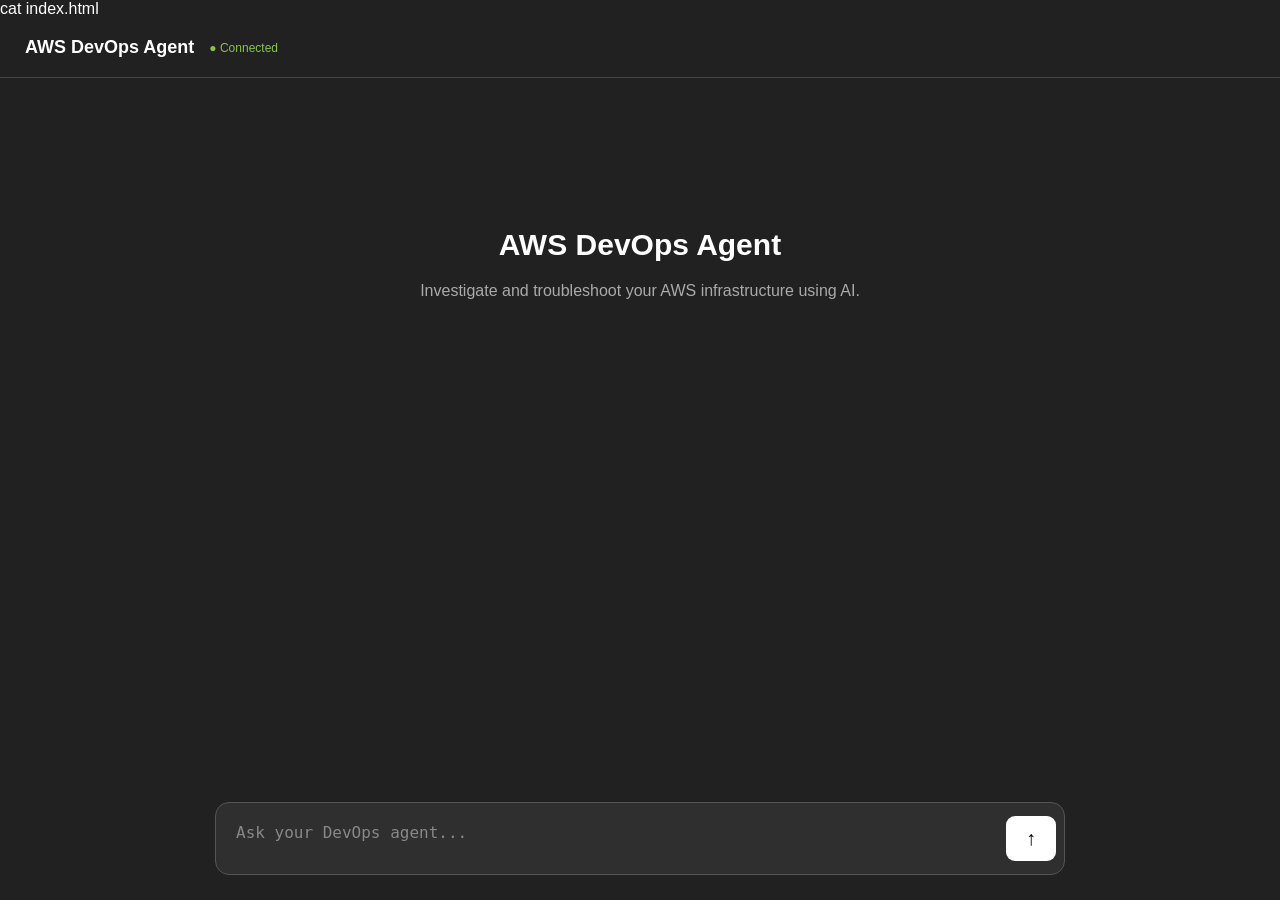
<file: aws/day-02/templates/index.html>
cat index.html 
<!DOCTYPE html>
<html lang="en">

<head>
    <meta charset="UTF-8">
    <meta name="viewport" content="width=device-width, initial-scale=1.0">

    <title>AWS DevOps Agent</title>

    <style>
        * {
            box-sizing: border-box;
        }

        body {
            margin: 0;
            font-family: Arial, Helvetica, sans-serif;
            background: #212121;
            color: #ffffff;
            height: 100vh;
            display: flex;
            flex-direction: column;
        }

        /* Header */

        .header {
            height: 60px;
            border-bottom: 1px solid #444;
            display: flex;
            align-items: center;
            padding: 0 25px;
            font-size: 18px;
            font-weight: bold;
        }

        .status {
            margin-left: 15px;
            font-size: 12px;
            color: #8bc34a;
            font-weight: normal;
        }

        /* Main */

        .container {
            flex: 1;
            display: flex;
            justify-content: center;
            overflow: hidden;
        }

        .chat {
            width: 850px;
            display: flex;
            flex-direction: column;
            height: 100%;
        }

        /* Messages */

        #messages {
            flex: 1;
            overflow-y: auto;
            padding: 30px 10px;
        }

        .message {
            padding: 18px;
            margin-bottom: 12px;
            border-radius: 10px;
            line-height: 1.6;
            white-space: pre-wrap;
        }

        .user {
            background: #2f2f2f;
        }

        .assistant {
            background: #1f1f1f;
        }

        .label {
            font-weight: bold;
            margin-bottom: 8px;
        }

        /* Welcome */

        .welcome {
            text-align: center;
            margin-top: 120px;
            color: #aaa;
        }

        .welcome h1 {
            color: white;
            font-size: 30px;
        }

        .welcome p {
            font-size: 16px;
        }

        /* Input */

        .input-area {
            padding: 15px 0 25px;
        }

        .input-box {
            display: flex;
            background: #2f2f2f;
            border: 1px solid #555;
            border-radius: 14px;
            padding: 8px;
        }

        textarea {
            flex: 1;
            resize: none;
            border: none;
            outline: none;
            background: transparent;
            color: white;
            padding: 12px;
            font-size: 16px;
            height: 55px;
        }

        textarea::placeholder {
            color: #888;
        }

        button {
            width: 50px;
            height: 45px;
            border: none;
            border-radius: 9px;
            background: white;
            color: black;
            cursor: pointer;
            font-size: 20px;
            margin-top: 5px;
        }

        button:hover {
            background: #ddd;
        }

        button:disabled {
            background: #555;
            color: #888;
            cursor: not-allowed;
        }

        /* Thinking */

        .thinking {
            color: #aaa;
        }

        .dots {
            display: inline-block;
            margin-left: 5px;
        }

        /* Tool activity */

        .tool-box {
            background: #292929;
            border: 1px solid #444;
            border-radius: 8px;
            padding: 12px;
            margin-top: 10px;
            color: #aaa;
            font-size: 14px;
        }

        .tool-success {
            color: #8bc34a;
        }

        /* Scrollbar */

        #messages::-webkit-scrollbar {
            width: 8px;
        }

        #messages::-webkit-scrollbar-track {
            background: #212121;
        }

        #messages::-webkit-scrollbar-thumb {
            background: #555;
            border-radius: 5px;
        }

        @media (max-width: 900px) {
            .chat {
                width: 95%;
            }
        }
    </style>
</head>


<body>

    <!-- HEADER -->

    <div class="header">

        AWS DevOps Agent

        <span class="status">
            ● Connected
        </span>

    </div>


    <!-- CHAT -->

    <div class="container">

        <div class="chat">

            <div id="messages">

                <!-- Welcome screen -->

                <div class="welcome" id="welcome">

                    <h1>AWS DevOps Agent</h1>

                    <p>
                        Investigate and troubleshoot your AWS infrastructure using AI.
                    </p>

                </div>

            </div>


            <!-- INPUT -->

            <div class="input-area">

                <div class="input-box">

                    <textarea
                        id="message"
                        placeholder="Ask your DevOps agent..."
                        onkeydown="handleKey(event)"
                    ></textarea>

                    <button
                        id="sendButton"
                        onclick="sendMessage()"
                    >
                        ↑
                    </button>

                </div>

            </div>

        </div>

    </div>


<script>

/* --------------------------------------------------
   ENTER KEY
-------------------------------------------------- */

function handleKey(event) {

    if (event.key === "Enter" && !event.shiftKey) {

        event.preventDefault();

        sendMessage();
    }
}


/* --------------------------------------------------
   SEND MESSAGE
-------------------------------------------------- */

async function sendMessage() {

    const input = document.getElementById("message");

    const button = document.getElementById("sendButton");

    const messages = document.getElementById("messages");

    const welcome = document.getElementById("welcome");


    const message = input.value.trim();


    if (!message) {
        return;
    }


    /* Remove welcome screen */

    if (welcome) {
        welcome.remove();
    }


    /* Add user message */

    messages.innerHTML += `

        <div class="message user">

            <div class="label">
                You
            </div>

            ${escapeHtml(message)}

        </div>

    `;


    /* Clear input */

    input.value = "";


    /* Disable button */

    button.disabled = true;


    /* Thinking message */

    const thinkingId = "thinking-" + Date.now();


    messages.innerHTML += `

        <div
            class="message assistant thinking"
            id="${thinkingId}"
        >

            <div class="label">
                AWS DevOps Agent
            </div>

            <div class="tool-box">

                Investigating your AWS environment
                <span class="dots">...</span>

            </div>

        </div>

    `;


    scrollToBottom();


    try {

        const response = await fetch("/chat", {

            method: "POST",

            headers: {
                "Content-Type": "application/json"
            },

            body: JSON.stringify({
                message: message
            })

        });


        const data = await response.json();


        /* Remove thinking message */

        const thinking =
            document.getElementById(thinkingId);

        if (thinking) {
            thinking.remove();
        }


        /* Display error */

        if (data.error) {

            messages.innerHTML += `

                <div class="message assistant">

                    <div class="label">
                        AWS DevOps Agent
                    </div>

                    ${escapeHtml(data.error)}

                </div>

            `;

        }

        else {

            /* Display agent response */

            messages.innerHTML += `

                <div class="message assistant">

                    <div class="label">
                        AWS DevOps Agent
                    </div>

                    ${formatResponse(data.answer)}

                </div>

            `;

        }


    }

    catch (error) {

        const thinking =
            document.getElementById(thinkingId);

        if (thinking) {

            thinking.innerHTML = `

                <div class="label">
                    AWS DevOps Agent
                </div>

                <div class="tool-box">
                    Unable to connect to the agent.
                </div>

            `;

        }

    }


    /* Enable button */

    button.disabled = false;


    input.focus();


    scrollToBottom();
}


/* --------------------------------------------------
   FORMAT RESPONSE
-------------------------------------------------- */

function formatResponse(text) {

    if (!text) {
        return "";
    }


    return escapeHtml(text)
        .replace(/\n/g, "<br>")
        .replace(/\*\*(.*?)\*\*/g, "<strong>$1</strong>");

}


/* --------------------------------------------------
   HTML ESCAPE
-------------------------------------------------- */

function escapeHtml(text) {

    const div = document.createElement("div");

    div.textContent = text;

    return div.innerHTML;
}


/* --------------------------------------------------
   SCROLL
-------------------------------------------------- */

function scrollToBottom() {

    const messages =
        document.getElementById("messages");

    messages.scrollTop = messages.scrollHeight;

}

</script>

</body>

</html>
</file>
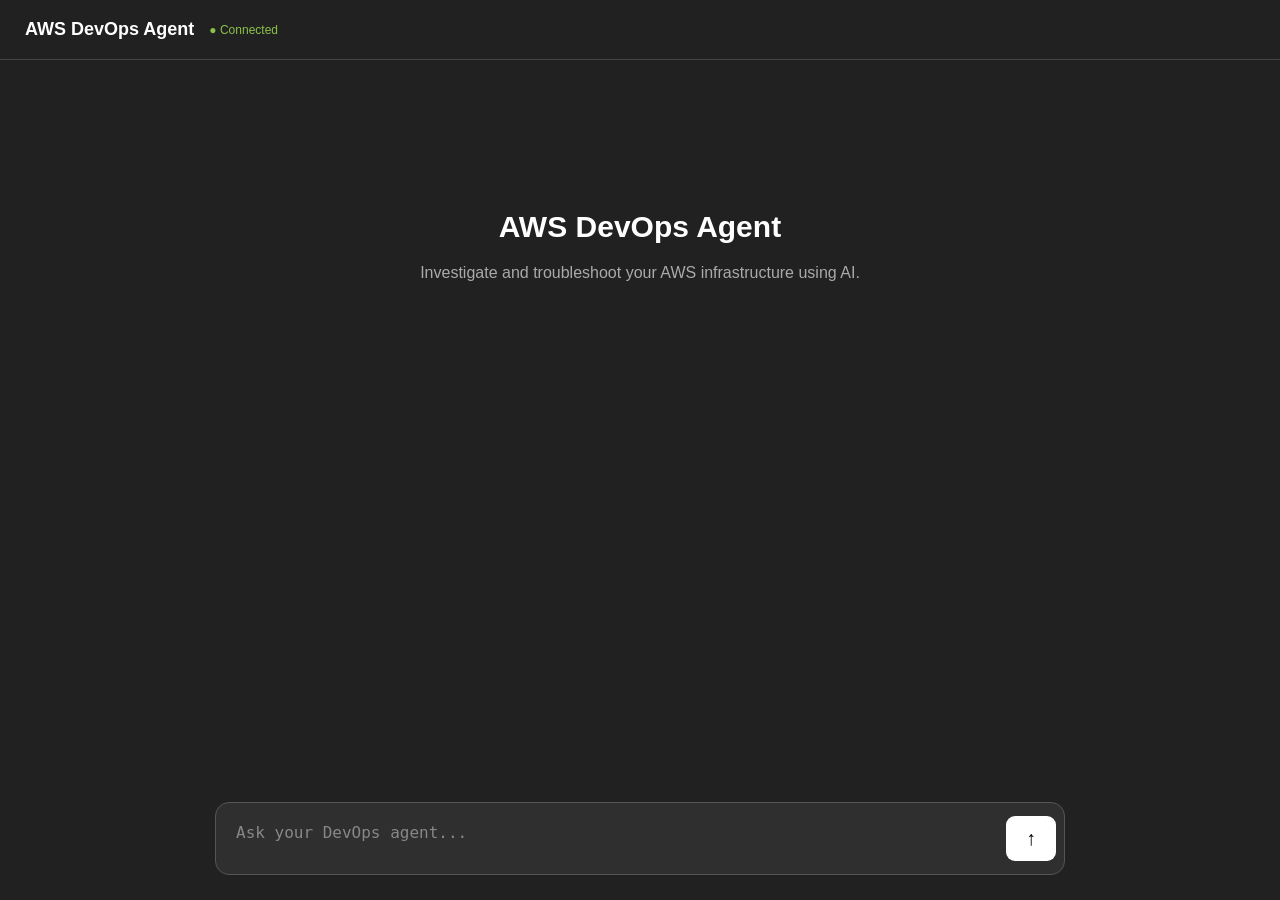
<file: aws/day-03/templates/index.html>
<!DOCTYPE html>
<html lang="en">

<head>
    <meta charset="UTF-8">
    <meta name="viewport" content="width=device-width, initial-scale=1.0">

    <title>AWS DevOps Agent</title>

    <style>

        * {
            box-sizing: border-box;
        }

        body {
            margin: 0;
            font-family: Arial, Helvetica, sans-serif;
            background: #212121;
            color: #ffffff;
            height: 100vh;
            display: flex;
            flex-direction: column;
        }

        /* ==================================================
           HEADER
        ================================================== */

        .header {
            height: 60px;
            border-bottom: 1px solid #444;
            display: flex;
            align-items: center;
            padding: 0 25px;
            font-size: 18px;
            font-weight: bold;
        }

        .status {
            margin-left: 15px;
            font-size: 12px;
            color: #8bc34a;
            font-weight: normal;
        }

        /* ==================================================
           MAIN
        ================================================== */

        .container {
            flex: 1;
            display: flex;
            justify-content: center;
            overflow: hidden;
        }

        .chat {
            width: 850px;
            display: flex;
            flex-direction: column;
            height: 100%;
        }

        /* ==================================================
           MESSAGES
        ================================================== */

        #messages {
            flex: 1;
            overflow-y: auto;
            padding: 30px 10px;
        }

        .message {
            padding: 18px;
            margin-bottom: 12px;
            border-radius: 10px;
            line-height: 1.6;
            white-space: pre-wrap;
        }

        .user {
            background: #2f2f2f;
        }

        .assistant {
            background: #1f1f1f;
        }

        .label {
            font-weight: bold;
            margin-bottom: 8px;
        }

        /* ==================================================
           WELCOME
        ================================================== */

        .welcome {
            text-align: center;
            margin-top: 120px;
            color: #aaa;
        }

        .welcome h1 {
            color: white;
            font-size: 30px;
        }

        .welcome p {
            font-size: 16px;
        }

        /* ==================================================
           INPUT
        ================================================== */

        .input-area {
            padding: 15px 0 25px;
        }

        .input-box {
            display: flex;
            background: #2f2f2f;
            border: 1px solid #555;
            border-radius: 14px;
            padding: 8px;
        }

        textarea {
            flex: 1;
            resize: none;
            border: none;
            outline: none;
            background: transparent;
            color: white;
            padding: 12px;
            font-size: 16px;
            height: 55px;
        }

        textarea::placeholder {
            color: #888;
        }

        button {
            width: 50px;
            height: 45px;
            border: none;
            border-radius: 9px;
            background: white;
            color: black;
            cursor: pointer;
            font-size: 20px;
            margin-top: 5px;
        }

        button:hover {
            background: #ddd;
        }

        button:disabled {
            background: #555;
            color: #888;
            cursor: not-allowed;
        }

        /* ==================================================
           THINKING
        ================================================== */

        .thinking {
            color: #aaa;
        }

        .dots {
            display: inline-block;
            margin-left: 5px;
        }

        /* ==================================================
           TOOL ACTIVITY
        ================================================== */

        .tool-box {
            background: #292929;
            border: 1px solid #444;
            border-radius: 8px;
            padding: 12px;
            margin-top: 10px;
            color: #aaa;
            font-size: 14px;
        }

        .tool-success {
            color: #8bc34a;
        }

        /* ==================================================
           HUMAN APPROVAL
        ================================================== */

        .approval-box {
            background: #292929;
            border: 1px solid #8b6f00;
            border-radius: 10px;
            padding: 18px;
            margin-top: 15px;
        }

        .approval-title {
            font-size: 17px;
            font-weight: bold;
            margin-bottom: 12px;
        }

        .approval-warning {
            color: #ffcc66;
            margin-bottom: 15px;
        }

        .approval-details {
            background: #1f1f1f;
            padding: 14px;
            border-radius: 8px;
            margin-bottom: 15px;
            font-family: monospace;
            line-height: 1.8;
        }

        .approval-buttons {
            display: flex;
            gap: 10px;
        }

        .approve-button {
            width: auto;
            padding: 10px 20px;
            margin: 0;
            background: #8bc34a;
            color: #000;
            font-size: 14px;
        }

        .approve-button:hover {
            background: #9ccc65;
        }

        .reject-button {
            width: auto;
            padding: 10px 20px;
            margin: 0;
            background: #555;
            color: white;
            font-size: 14px;
        }

        .reject-button:hover {
            background: #666;
        }

        .action-result {
            margin-top: 15px;
            padding: 12px;
            background: #1f1f1f;
            border-radius: 8px;
            color: #aaa;
        }

        .action-success {
            color: #8bc34a;
        }

        .action-rejected {
            color: #ffcc66;
        }

        .action-error {
            color: #ff7777;
        }

        /* ==================================================
           SCROLLBAR
        ================================================== */

        #messages::-webkit-scrollbar {
            width: 8px;
        }

        #messages::-webkit-scrollbar-track {
            background: #212121;
        }

        #messages::-webkit-scrollbar-thumb {
            background: #555;
            border-radius: 5px;
        }

        /* ==================================================
           RESPONSIVE
        ================================================== */

        @media (max-width: 900px) {

            .chat {
                width: 95%;
            }

        }

    </style>

</head>


<body>


    <!-- ==================================================
         HEADER
    ================================================== -->

    <div class="header">

        AWS DevOps Agent

        <span class="status">
            ● Connected
        </span>

    </div>


    <!-- ==================================================
         CHAT
    ================================================== -->

    <div class="container">

        <div class="chat">

            <div id="messages">

                <!-- Welcome screen -->

                <div class="welcome" id="welcome">

                    <h1>AWS DevOps Agent</h1>

                    <p>
                        Investigate and troubleshoot your AWS infrastructure using AI.
                    </p>

                </div>

            </div>


            <!-- ==================================================
                 INPUT
            ================================================== -->

            <div class="input-area">

                <div class="input-box">

                    <textarea
                        id="message"
                        placeholder="Ask your DevOps agent..."
                        onkeydown="handleKey(event)"
                    ></textarea>

                    <button
                        id="sendButton"
                        onclick="sendMessage()"
                    >
                        ↑
                    </button>

                </div>

            </div>

        </div>

    </div>


<script>


/* ==================================================
   ENTER KEY
================================================== */

function handleKey(event) {

    if (event.key === "Enter" && !event.shiftKey) {

        event.preventDefault();

        sendMessage();

    }

}


/* ==================================================
   SEND MESSAGE
================================================== */

async function sendMessage() {

    const input =
        document.getElementById("message");

    const button =
        document.getElementById("sendButton");

    const messages =
        document.getElementById("messages");

    const welcome =
        document.getElementById("welcome");


    const message =
        input.value.trim();


    if (!message) {

        return;

    }


    /* Remove welcome screen */

    if (welcome) {

        welcome.remove();

    }


    /* Add user message */

    messages.innerHTML += `

        <div class="message user">

            <div class="label">
                You
            </div>

            ${escapeHtml(message)}

        </div>

    `;


    /* Clear input */

    input.value = "";


    /* Disable send button */

    button.disabled = true;


    /* ==================================================
       THINKING MESSAGE
    ================================================== */

    const thinkingId =
        "thinking-" + Date.now();


    messages.innerHTML += `

        <div
            class="message assistant thinking"
            id="${thinkingId}"
        >

            <div class="label">
                AWS DevOps Agent
            </div>

            <div class="tool-box">

                Investigating your AWS environment...

            </div>

        </div>

    `;


    scrollToBottom();


    try {

        /* ==================================================
           CALL FLASK
        ================================================== */

        const response =
            await fetch("/chat", {

                method: "POST",

                headers: {

                    "Content-Type":
                        "application/json"

                },

                body: JSON.stringify({

                    message: message

                })

            });


        const data =
            await response.json();


        /* Remove thinking message */

        const thinking =
            document.getElementById(thinkingId);


        if (thinking) {

            thinking.remove();

        }


        /* ==================================================
           ERROR
        ================================================== */

        if (data.error) {

            messages.innerHTML += `

                <div class="message assistant">

                    <div class="label">
                        AWS DevOps Agent
                    </div>

                    <div class="action-error">

                        ${escapeHtml(data.error)}

                    </div>

                </div>

            `;

        }


        /* ==================================================
           AGENT RESPONSE
        ================================================== */

        else {

            messages.innerHTML += `

                <div class="message assistant">

                    <div class="label">
                        AWS DevOps Agent
                    </div>

                    ${formatResponse(data.answer)}

                </div>

            `;


            /* ==================================================
               CHECK FOR HUMAN APPROVAL
            ================================================== */

            if (data.approval_required === true) {

                showApprovalBox(

                    data.instance_id,

                    data.pid,

                    data.process_name,

                    data.cpu

                );

            }

        }

    }


    catch (error) {

        const thinking =
            document.getElementById(thinkingId);


        if (thinking) {

            thinking.innerHTML = `

                <div class="label">
                    AWS DevOps Agent
                </div>

                <div class="tool-box">

                    Unable to connect to the agent.

                </div>

            `;

        }

    }


    /* Enable send button */

    button.disabled = false;


    input.focus();


    scrollToBottom();

}


/* ==================================================
   HUMAN APPROVAL BOX
================================================== */

function showApprovalBox(
    instanceId,
    pid,
    processName,
    cpu
) {

    const messages =
        document.getElementById("messages");


    const approvalId =
        "approval-" + Date.now();


    messages.innerHTML += `

        <div
            class="message assistant"
            id="${approvalId}"
        >

            <div class="approval-box">

                <div class="approval-title">

                    HUMAN APPROVAL REQUIRED

                </div>


                <div class="approval-warning">

                    The agent recommends terminating
                    the following process.

                </div>


                <div class="approval-details">

                    Instance:
                    ${escapeHtml(instanceId)}

                    <br>

                    PID:
                    ${escapeHtml(String(pid))}

                    <br>

                    Process:
                    ${escapeHtml(processName || "unknown")}

                    <br>

                    CPU:
                    ${escapeHtml(String(cpu || "unknown"))}%

                </div>


                <div class="approval-warning">

                    Do you want the agent to terminate
                    this process?

                </div>


                <div class="approval-buttons">

                    <button
                        class="approve-button"
                        onclick="approveAction(
                            '${escapeJs(instanceId)}',
                            ${Number(pid)},
                            '${escapeJs(processName || "")}',
                            '${approvalId}'
                        )"
                    >

                        YES - TERMINATE

                    </button>


                    <button
                        class="reject-button"
                        onclick="rejectAction(
                            '${approvalId}'
                        )"
                    >

                        NO - CANCEL

                    </button>

                </div>

            </div>

        </div>

    `;


    scrollToBottom();

}


/* ==================================================
   APPROVE ACTION
================================================== */

async function approveAction(
    instanceId,
    pid,
    processName,
    approvalId
) {

    const box =
        document.getElementById(approvalId);


    if (!box) {

        return;

    }


    /* Disable both buttons */

    const buttons =
        box.querySelectorAll("button");


    buttons.forEach(function(button) {

        button.disabled = true;

    });


    try {

        /* ==================================================
           SEND APPROVAL TO FLASK
        ================================================== */

        const response =
            await fetch(

                "/approve-action",

                {

                    method: "POST",

                    headers: {

                        "Content-Type":
                            "application/json"

                    },

                    body: JSON.stringify({

                        approved: true,

                        instance_id:
                            instanceId,

                        pid:
                            pid

                    })

                }

            );


        const data =
            await response.json();


        /* ==================================================
           ACTION ERROR
        ================================================== */

        if (data.error) {

            box.innerHTML += `

                <div class="action-result action-error">

                    Action failed:

                    ${escapeHtml(data.error)}

                </div>

            `;

        }


        /* ==================================================
           ACTION SUCCESS
        ================================================== */

        else {

            box.innerHTML += `

                <div class="action-result action-success">

                    Action executed.

                    <br><br>

                    PID ${escapeHtml(String(pid))}
                    termination command was sent
                    through AWS Systems Manager.

                </div>

            `;

        }

    }


    catch (error) {

        box.innerHTML += `

            <div class="action-result action-error">

                Unable to execute the remediation action.

            </div>

        `;

    }


    scrollToBottom();

}


/* ==================================================
   REJECT ACTION
================================================== */

function rejectAction(approvalId) {

    const box =
        document.getElementById(approvalId);


    if (!box) {

        return;

    }


    /* Disable buttons */

    const buttons =
        box.querySelectorAll("button");


    buttons.forEach(function(button) {

        button.disabled = true;

    });


    /* Show cancellation */

    box.innerHTML += `

        <div class="action-result action-rejected">

            Action cancelled by human.

            <br><br>

            No changes were made to the EC2 instance.

        </div>

    `;

}


/* ==================================================
   FORMAT AGENT RESPONSE
================================================== */

function formatResponse(text) {

    if (!text) {

        return "";

    }


    return escapeHtml(text)

        .replace(
            /\n/g,
            "<br>"
        )

        .replace(
            /\*\*(.*?)\*\*/g,
            "<strong>$1</strong>"
        );

}


/* ==================================================
   HTML ESCAPE
================================================== */

function escapeHtml(text) {

    const div =
        document.createElement("div");


    div.textContent =
        text;


    return div.innerHTML;

}


/* ==================================================
   JAVASCRIPT ESCAPE
================================================== */

function escapeJs(text) {

    return String(text)

        .replace(
            /\\/g,
            "\\\\"
        )

        .replace(
            /'/g,
            "\\'"
        )

        .replace(
            /"/g,
            '\\"'
        );

}


/* ==================================================
   SCROLL TO BOTTOM
================================================== */

function scrollToBottom() {

    const messages =
        document.getElementById("messages");


    messages.scrollTop =
        messages.scrollHeight;

}


</script>

</body>

</html>
</file>
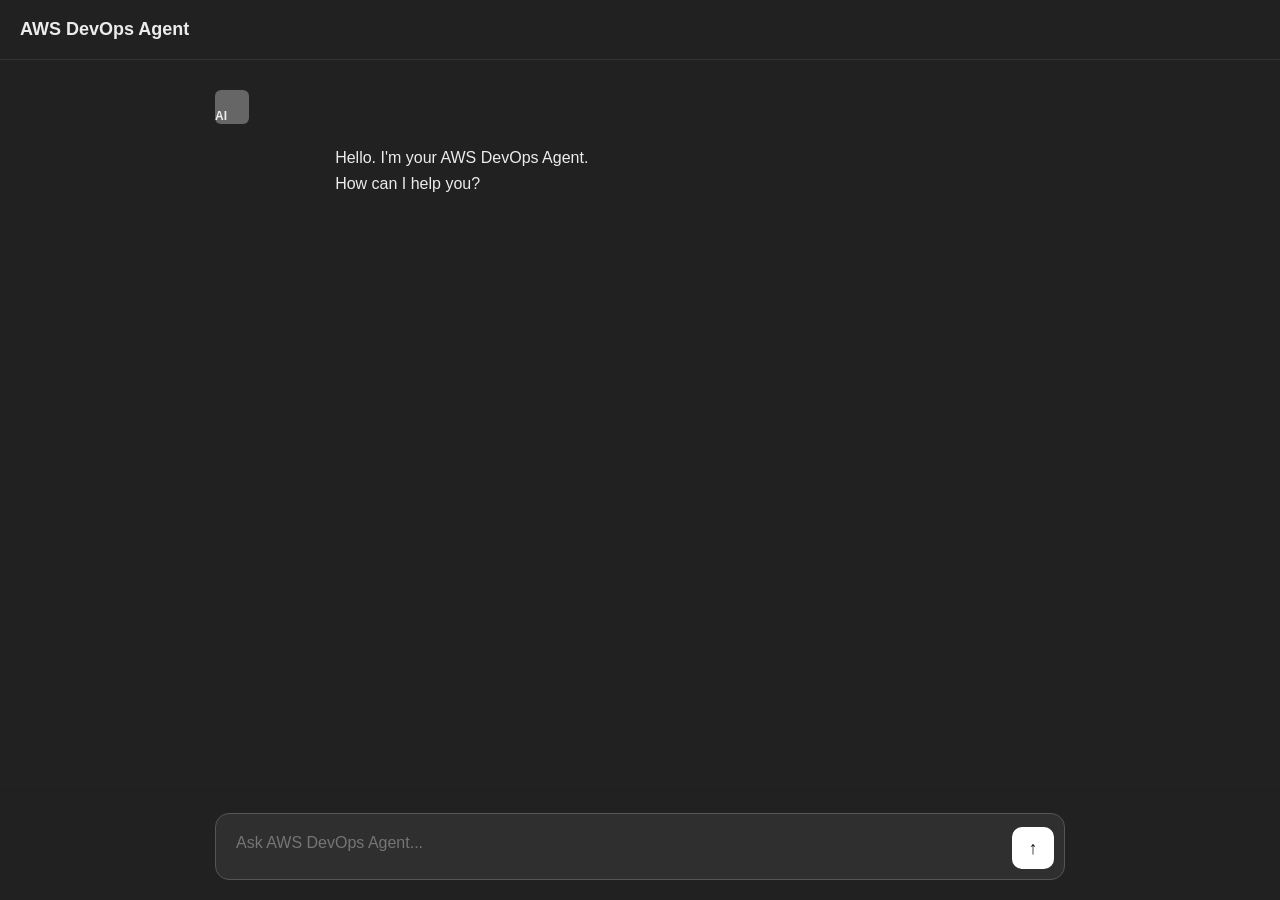
<file: aws/day-5-aws-bedrock-agent-core/templates/index.html>
<!DOCTYPE html>
<html lang="en">

<head>

    <meta charset="UTF-8">

    <meta
        name="viewport"
        content="width=device-width, initial-scale=1.0"
    >

    <title>AWS DevOps Agent</title>


    <style>

        * {
            box-sizing: border-box;
        }

        body {

            margin: 0;

            background: #212121;

            color: #ececec;

            font-family:
                Arial,
                Helvetica,
                sans-serif;

            height: 100vh;

            display: flex;

            flex-direction: column;
        }


        /* ------------------------------------------------ */
        /* Header                                           */
        /* ------------------------------------------------ */

        .header {

            height: 60px;

            border-bottom:
                1px solid #333;

            display: flex;

            align-items: center;

            padding: 0 20px;

            font-size: 18px;

            font-weight: 600;
        }


        /* ------------------------------------------------ */
        /* Chat                                            */
        /* ------------------------------------------------ */

        .chat-container {

            flex: 1;

            overflow-y: auto;

            padding: 30px 20px 120px;
        }


        .message {

            max-width: 850px;

            margin: 0 auto 25px;

            display: flex;

            gap: 15px;

            line-height: 1.6;

            white-space: pre-wrap;
        }


        .avatar {

            width: 34px;

            height: 34px;

            border-radius: 6px;

            display: flex;

            align-items: center;

            justify-content: center;

            background: #444;

            flex-shrink: 0;

            font-size: 12px;

            font-weight: bold;
        }


        .user .avatar {

            background: #555;
        }


        .assistant .avatar {

            background: #666;
        }


        .content {

            flex: 1;

            padding-top: 4px;
        }


        /* ------------------------------------------------ */
        /* Input                                           */
        /* ------------------------------------------------ */

        .input-area {

            position: fixed;

            bottom: 0;

            left: 0;

            right: 0;

            background:
                linear-gradient(
                    transparent,
                    #212121 20%
                );

            padding:
                25px 20px 20px;
        }


        .input-box {

            max-width: 850px;

            margin: auto;

            background: #2f2f2f;

            border:
                1px solid #555;

            border-radius: 14px;

            display: flex;

            align-items: flex-end;

            padding: 10px;
        }


        textarea {

            flex: 1;

            resize: none;

            border: none;

            outline: none;

            background: transparent;

            color: #fff;

            font-size: 16px;

            padding: 10px;

            min-height: 45px;

            max-height: 180px;

            font-family: inherit;
        }


        button {

            width: 42px;

            height: 42px;

            border: none;

            border-radius: 10px;

            background: #fff;

            color: #111;

            cursor: pointer;

            font-weight: bold;

            font-size: 18px;
        }


        button:disabled {

            opacity: 0.5;

            cursor: not-allowed;
        }


        .typing {

            opacity: 0.6;

            font-style: italic;
        }

    </style>

</head>


<body>


    <div class="header">

        AWS DevOps Agent

    </div>


    <div
        id="chat"
        class="chat-container"
    >

        <div class="message assistant">

            <div class="avatar">
                AI
            </div>

            <div class="content">

                Hello. I'm your AWS DevOps Agent.
                How can I help you?

            </div>

        </div>

    </div>


    <div class="input-area">

        <div class="input-box">

            <textarea
                id="message"
                placeholder="Ask AWS DevOps Agent..."
                rows="1"
            ></textarea>


            <button
                id="send"
                onclick="sendMessage()"
            >
                ↑
            </button>

        </div>

    </div>


<script>

    let sessionId =
        localStorage.getItem(
            "agentcore_session_id"
        );


    function addMessage(
        text,
        type
    ) {

        const chat =
            document.getElementById(
                "chat"
            );


        const message =
            document.createElement(
                "div"
            );


        message.className =
            "message " + type;


        const avatar =
            document.createElement(
                "div"
            );


        avatar.className =
            "avatar";


        avatar.textContent =
            type === "user"
                ? "YOU"
                : "AI";


        const content =
            document.createElement(
                "div"
            );


        content.className =
            "content";


        content.textContent =
            text;


        message.appendChild(
            avatar
        );


        message.appendChild(
            content
        );


        chat.appendChild(
            message
        );


        chat.scrollTop =
            chat.scrollHeight;


        return content;
    }


    async function sendMessage() {

        const textarea =
            document.getElementById(
                "message"
            );


        const button =
            document.getElementById(
                "send"
            );


        const message =
            textarea.value.trim();


        if (!message) {

            return;
        }


        addMessage(
            message,
            "user"
        );


        textarea.value = "";


        button.disabled = true;


        const responseElement =
            addMessage(
                "Thinking...",
                "assistant"
            );


        responseElement.classList.add(
            "typing"
        );


        try {

            const response =
                await fetch(
                    "/chat",
                    {

                        method: "POST",

                        headers: {
                            "Content-Type":
                                "application/json"
                        },

                        body: JSON.stringify({

                            message: message,

                            session_id:
                                sessionId

                        })

                    }
                );


            const data =
                await response.json();


            if (!response.ok) {

                throw new Error(
                    data.error ||
                    "Request failed"
                );
            }


            // Save session

            sessionId =
                data.session_id;


            localStorage.setItem(
                "agentcore_session_id",
                sessionId
            );


            responseElement
                .classList.remove(
                    "typing"
                );


            // AgentCore response

            let answer =
                data.response;


            if (
                typeof answer ===
                "object"
            ) {

                if (
                    answer.message
                ) {

                    answer =
                        answer.message;

                } else {

                    answer =
                        JSON.stringify(
                            answer,
                            null,
                            2
                        );
                }
            }


            responseElement.textContent =
                answer;


        } catch (error) {

            responseElement
                .classList.remove(
                    "typing"
                );


            responseElement.textContent =
                "Error: " +
                error.message;
        }


        button.disabled = false;


        textarea.focus();
    }


    // Enter = send
    // Shift + Enter = new line

    document
        .getElementById("message")
        .addEventListener(
            "keydown",
            function(event) {

                if (
                    event.key === "Enter"
                    &&
                    !event.shiftKey
                ) {

                    event.preventDefault();

                    sendMessage();
                }

            }
        );

</script>


</body>

</html>
</file>
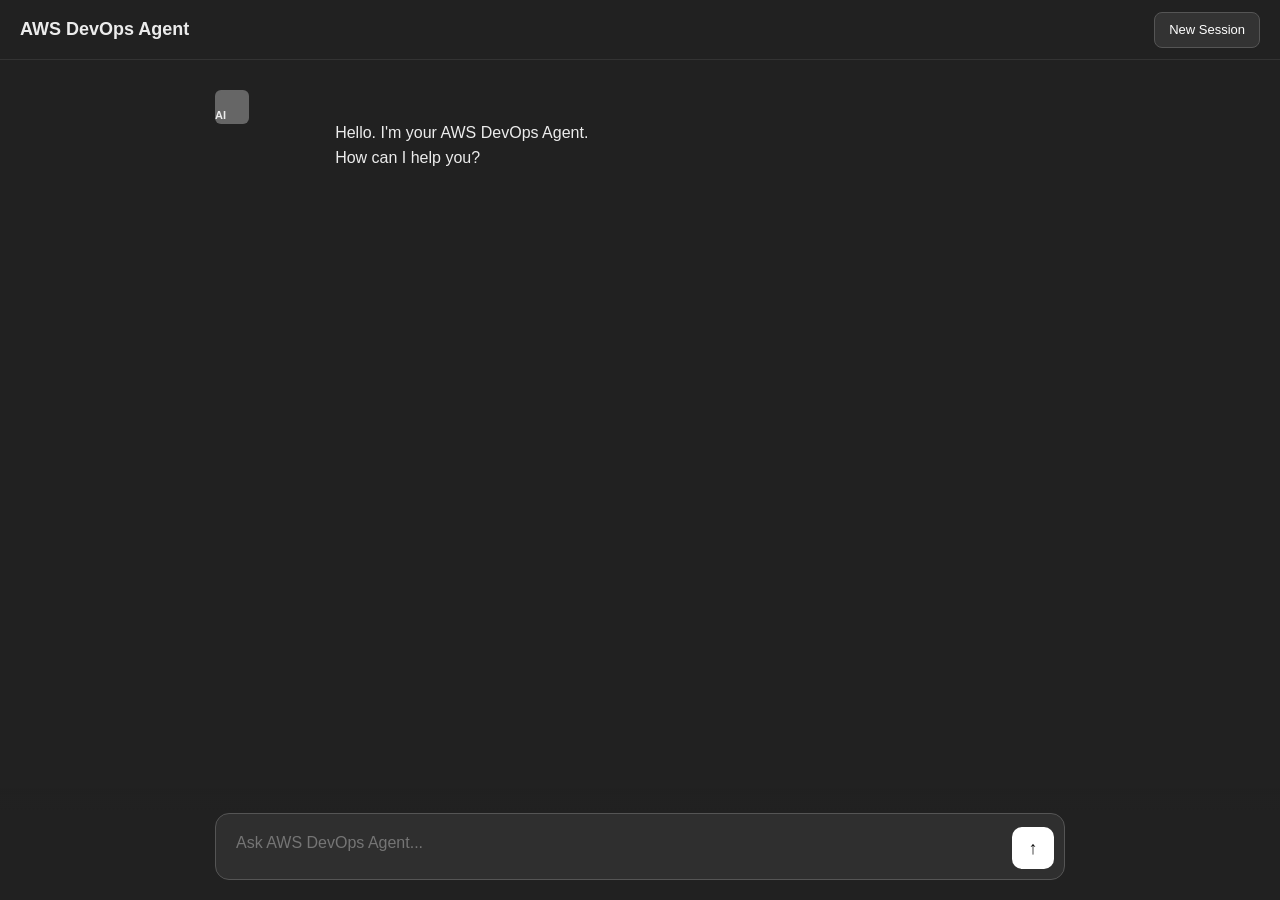
<file: aws/day-5-aws-bedrock-agent-core/templates/index-new-session.html>
<!DOCTYPE html>
<html lang="en">

<head>
    <meta charset="UTF-8">

    <meta
        name="viewport"
        content="width=device-width, initial-scale=1.0"
    >

    <title>AWS DevOps Agent</title>

    <style>
        * {
            box-sizing: border-box;
        }

        body {
            margin: 0;
            background: #212121;
            color: #ececec;
            font-family: Arial, Helvetica, sans-serif;
            height: 100vh;
            display: flex;
            flex-direction: column;
        }

        .header {
            height: 60px;
            border-bottom: 1px solid #333;
            display: flex;
            align-items: center;
            justify-content: space-between;
            padding: 0 20px;
            font-size: 18px;
            font-weight: 600;
        }

        #newSession {
            width: auto;
            height: 36px;
            padding: 0 14px;
            border: 1px solid #555;
            border-radius: 8px;
            background: #333;
            color: #fff;
            cursor: pointer;
            font-size: 13px;
            font-weight: 500;
        }

        #newSession:hover {
            background: #444;
        }

        .chat-container {
            flex: 1;
            overflow-y: auto;
            padding: 30px 20px 120px;
        }

        .message {
            max-width: 850px;
            margin: 0 auto 25px;
            display: flex;
            gap: 15px;
            line-height: 1.6;
            white-space: pre-wrap;
        }

        .avatar {
            width: 34px;
            height: 34px;
            border-radius: 6px;
            display: flex;
            align-items: center;
            justify-content: center;
            background: #444;
            flex-shrink: 0;
            font-size: 11px;
            font-weight: bold;
        }

        .user .avatar {
            background: #555;
        }

        .assistant .avatar {
            background: #666;
        }

        .content {
            flex: 1;
            padding-top: 4px;
        }

        .session-separator {
            max-width: 850px;
            margin: 35px auto;
            text-align: center;
            color: #777;
            font-size: 12px;
            letter-spacing: 1px;
        }

        .input-area {
            position: fixed;
            bottom: 0;
            left: 0;
            right: 0;
            background: linear-gradient(
                transparent,
                #212121 20%
            );
            padding: 25px 20px 20px;
        }

        .input-box {
            max-width: 850px;
            margin: auto;
            background: #2f2f2f;
            border: 1px solid #555;
            border-radius: 14px;
            display: flex;
            align-items: flex-end;
            padding: 10px;
        }

        textarea {
            flex: 1;
            resize: none;
            border: none;
            outline: none;
            background: transparent;
            color: #fff;
            font-size: 16px;
            padding: 10px;
            min-height: 45px;
            max-height: 180px;
            font-family: inherit;
        }

        #send {
            width: 42px;
            height: 42px;
            border: none;
            border-radius: 10px;
            background: #fff;
            color: #111;
            cursor: pointer;
            font-weight: bold;
            font-size: 18px;
        }

        #send:disabled {
            opacity: 0.5;
            cursor: not-allowed;
        }

        .typing {
            opacity: 0.6;
            font-style: italic;
        }
    </style>
</head>


<body>

    <!-- ================================================= -->
    <!-- HEADER                                            -->
    <!-- ================================================= -->

    <div class="header">

        <div>
            AWS DevOps Agent
        </div>

        <button
            id="newSession"
            type="button"
        >
            New Session
        </button>

    </div>


    <!-- ================================================= -->
    <!-- CHAT                                              -->
    <!-- ================================================= -->

    <div
        id="chat"
        class="chat-container"
    >

        <div class="message assistant">

            <div class="avatar">
                AI
            </div>

            <div class="content">
                Hello. I'm your AWS DevOps Agent.
                How can I help you?
            </div>

        </div>

    </div>


    <!-- ================================================= -->
    <!-- INPUT                                             -->
    <!-- ================================================= -->

    <div class="input-area">

        <div class="input-box">

            <textarea
                id="message"
                placeholder="Ask AWS DevOps Agent..."
                rows="1"
            ></textarea>

            <button
                id="send"
                type="button"
            >
                ↑
            </button>

        </div>

    </div>


<script>

    /* ================================================= */
    /* AGENTCORE SESSION                                 */
    /* ================================================= */

    let sessionId =
        localStorage.getItem(
            "agentcore_session_id"
        );


    /*
     * Create the first browser session
     * if one does not already exist.
     */

    if (!sessionId) {

        sessionId =
            crypto.randomUUID();

        localStorage.setItem(
            "agentcore_session_id",
            sessionId
        );
    }


    console.log(
        "CURRENT SESSION ID:",
        sessionId
    );


    /* ================================================= */
    /* ADD MESSAGE                                       */
    /* ================================================= */

    function addMessage(
        text,
        type
    ) {

        const chat =
            document.getElementById(
                "chat"
            );


        const message =
            document.createElement(
                "div"
            );


        message.className =
            "message " + type;


        const avatar =
            document.createElement(
                "div"
            );


        avatar.className =
            "avatar";


        avatar.textContent =
            type === "user"
                ? "YOU"
                : "AI";


        const content =
            document.createElement(
                "div"
            );


        content.className =
            "content";


        content.textContent =
            text;


        message.appendChild(
            avatar
        );


        message.appendChild(
            content
        );


        chat.appendChild(
            message
        );


        chat.scrollTop =
            chat.scrollHeight;


        return content;
    }


    /* ================================================= */
    /* NEW SESSION                                       */
    /* ================================================= */

    async function newSession() {

        console.log(
            "NEW SESSION BUTTON CLICKED"
        );


        try {

            /*
             * Ask Flask to create
             * a new AgentCore session.
             */

            const response =
                await fetch(
                    "/new-session",
                    {
                        method: "POST",

                        headers: {
                            "Content-Type":
                                "application/json"
                        }
                    }
                );


            console.log(
                "NEW SESSION STATUS:",
                response.status
            );


            const data =
                await response.json();


            console.log(
                "NEW SESSION RESPONSE:",
                data
            );


            if (!response.ok) {

                throw new Error(
                    data.error ||
                    "Failed to create new session"
                );
            }


            /*
             * Replace the current
             * AgentCore runtime session.
             */

            sessionId =
                data.session_id;


            localStorage.setItem(
                "agentcore_session_id",
                sessionId
            );


            /*
             * Do NOT clear old messages.
             *
             * The UI keeps the history visible,
             * but all future requests use
             * the NEW AgentCore session ID.
             */

            const chat =
                document.getElementById(
                    "chat"
                );


            const separator =
                document.createElement(
                    "div"
                );


            separator.className =
                "session-separator";


            separator.textContent =
                "──────── NEW SESSION ────────";


            chat.appendChild(
                separator
            );


            chat.scrollTop =
                chat.scrollHeight;


            document
                .getElementById(
                    "message"
                )
                .focus();


            console.log(
                "NEW AGENTCORE SESSION ID:",
                sessionId
            );

        } catch (error) {

            console.error(
                "NEW SESSION ERROR:",
                error
            );


            alert(
                "New Session failed: " +
                error.message
            );
        }
    }


    /* ================================================= */
    /* SEND MESSAGE                                      */
    /* ================================================= */

    async function sendMessage() {

        const textarea =
            document.getElementById(
                "message"
            );


        const sendButton =
            document.getElementById(
                "send"
            );


        const message =
            textarea.value.trim();


        if (!message) {
            return;
        }


        /*
         * Display user's message.
         */

        addMessage(
            message,
            "user"
        );


        textarea.value = "";


        sendButton.disabled = true;


        /*
         * Temporary assistant message.
         */

        const responseElement =
            addMessage(
                "Thinking...",
                "assistant"
            );


        responseElement.classList.add(
            "typing"
        );


        try {

            /*
             * Send both:
             *
             * message
             * session_id
             *
             * to Flask.
             */

            const response =
                await fetch(
                    "/chat",
                    {

                        method: "POST",

                        headers: {
                            "Content-Type":
                                "application/json"
                        },

                        body:
                            JSON.stringify({

                                message:
                                    message,

                                session_id:
                                    sessionId

                            })

                    }
                );


            const data =
                await response.json();


            if (!response.ok) {

                throw new Error(
                    data.error ||
                    "Request failed"
                );
            }


            /*
             * Flask returns the
             * AgentCore session ID.
             */

            if (data.session_id) {

                sessionId =
                    data.session_id;


                localStorage.setItem(
                    "agentcore_session_id",
                    sessionId
                );
            }


            responseElement
                .classList.remove(
                    "typing"
                );


            let answer =
                data.response;


            /*
             * Handle JSON responses
             * safely.
             */

            if (
                typeof answer ===
                "object"
            ) {

                if (
                    answer.message
                ) {

                    answer =
                        answer.message;

                } else {

                    answer =
                        JSON.stringify(
                            answer,
                            null,
                            2
                        );
                }
            }


            responseElement.textContent =
                answer;


        } catch (error) {

            responseElement
                .classList.remove(
                    "typing"
                );


            responseElement.textContent =
                "Error: " +
                error.message;

        }


        sendButton.disabled = false;


        textarea.focus();
    }


    /* ================================================= */
    /* BUTTON EVENTS                                     */
    /* ================================================= */

    document
        .getElementById(
            "newSession"
        )
        .addEventListener(
            "click",
            newSession
        );


    document
        .getElementById(
            "send"
        )
        .addEventListener(
            "click",
            sendMessage
        );


    /* ================================================= */
    /* ENTER TO SEND                                     */
    /* SHIFT + ENTER = NEW LINE                          */
    /* ================================================= */

    document
        .getElementById(
            "message"
        )
        .addEventListener(
            "keydown",
            function(event) {

                if (
                    event.key === "Enter"
                    &&
                    !event.shiftKey
                ) {

                    event.preventDefault();

                    sendMessage();
                }

            }
        );

</script>


</body>

</html>
</file>
